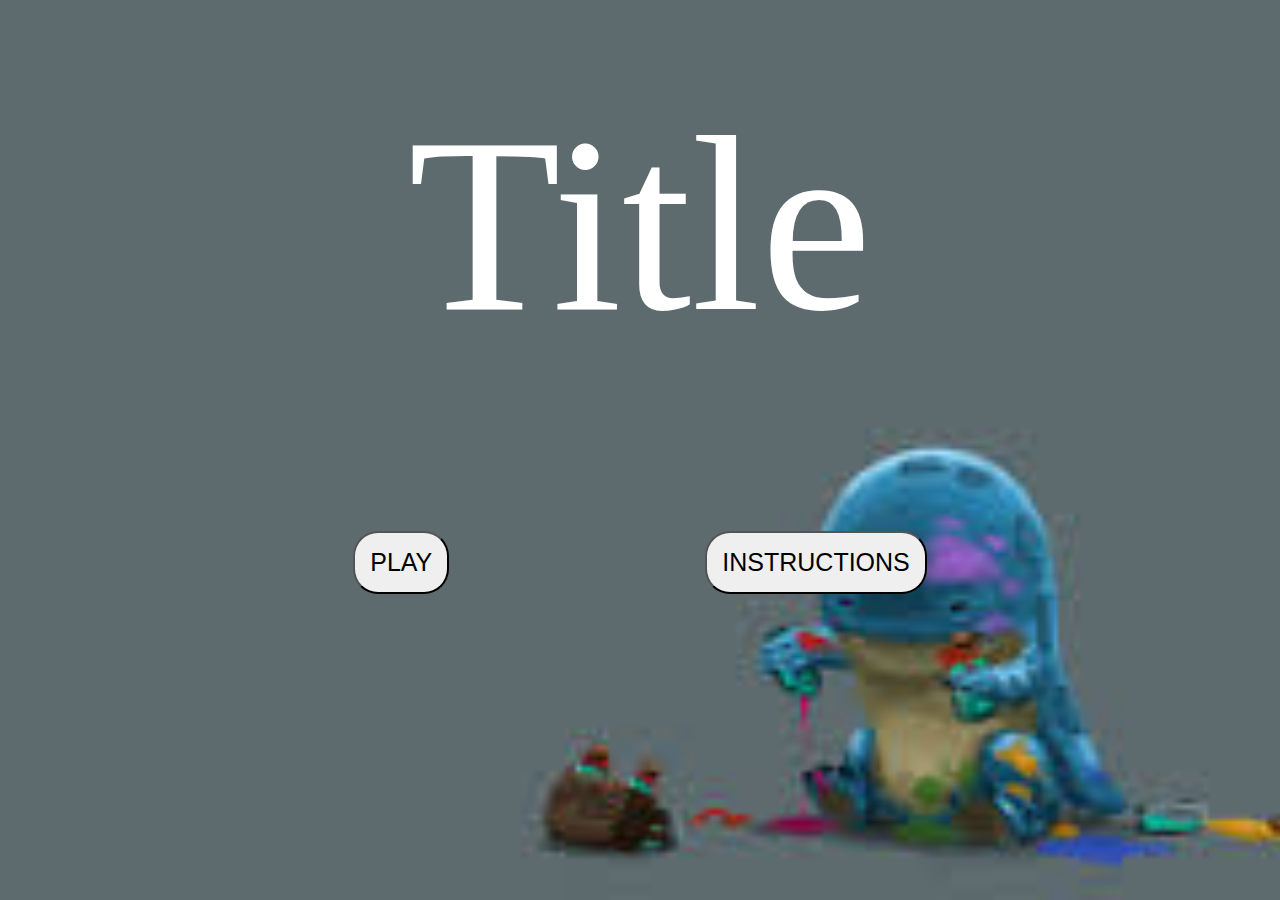
<file: index.html>
<!DOCTYPE html>
<html lang="en">
<head>
    <title>Game</title>
    <link rel="stylesheet" href="style.css">
</head>
<body>
    <div id="playScreen">
        <div class="title">
            <p>Title</p>
        </div>
        <div class="buttons">
            <button id="play">PLAY</button>
            <button id="instructions">INSTRUCTIONS</button>
        </div>
        
        
        <div id="myModal">
            <div id="modal-content">
                <span class="close">&times;</span>
                <p class="in">This project is a work in progress...</p> <br> <p class="in">The character generator overlaps in images. Doesn't set down in a certain order. Also can't save the character...</p> <br> <p class="in">Can save the name and time, but have only been able to get it to save in one of the slots.</p>
            </div>
        </div>

        <div id="gameSlots">
            <div id="slot-content">
                <span class="back">&times;</span>
                <div class="slot-parent">
                    <button class="slot" id="s1">
                        <div class="grid">
                            <div class="item" id="header">name</div>
                            <div class="img" id="left-side"></div>
                            <div class="item" id="article">room</div>
                            <div class="item2" id="right-side">date</div>
                            <div class="item2" id="footer">time</div>
                        </div>
                    </button>
                    <button class="slot" id="s2">
                        <div class="grid">
                            <div class="item" id="header">name</div>
                            <div class="img" id="left-side"></div>
                            <div class="item" id="article">room</div>
                            <div class="item2" id="right-side">date</div>
                            <div class="item2" id="footer">time</div>
                        </div>
                    </button>
                    <button class="slot" id="s3">
                        <div class="grid">
                            <div class="item" id="header">name</div>
                            <div class="img" id="left-side"></div>
                            <div class="item" id="article">room</div>
                            <div class="item2" id="right-side">date</div>
                            <div class="item2" id="footer">time</div>
                        </div>
                    </button>
                </div>
            </div>
        </div>

    </div>

    <div id="main" align="center">
        <div id="char">
            <span class="close2">&times;</span>
            <input type="text" id="name" placeholder="NAME"> 
            <button id="savebtn">Save</button>
            <button id="clearbtn">Clear</button>
            <canvas id="canvas"></canvas>
        </div>
        <div id="sele">
            
            <button id="head">Head</button>
            <button id="body">Body</button>
            <button id="legs">Legs</button>

            <table id="headOptions">
                <tr>
                    <td>Gender</td>
                </tr>
                <tr>
                    <td><button id="genFem"><img src="Body-Female.png" alt="" ></button></td>
                    <td><button id="genMal"><img src="Body-Male.png" alt="" ></button></td>
                </tr>
                <tr>
                    <td id="femSkinColor">
                        <button id="skinfem1"><img src="Body-Female-2.png" alt="" ></button>
                        <button id="skinfem2"><img src="Body-Female-3.png" alt="" ></button>
                        <button id="skinfem3"><img src="Body-Female-4.png" alt="" ></button>
                        <button id="skinfem4"><img src="Body-Female-5.png" alt="" ></button>
                        <button id="skinfem5"><img src="Body-Female-6.png" alt="" ></button>
                    </td>
                    <td id="malSkinColor">
                        <button id="skinmal1"><img src="Body-Male-2.png" alt="" ></button>
                        <button id="skinmal2"><img src="Body-Male-3.png" alt="" ></button>
                        <button id="skinmal3"><img src="Body-Male-4.png" alt="" ></button>
                        <button id="skinmal4"><img src="Body-Male-5.png" alt="" ></button>
                        <button id="skinmal5"><img src="Body-Male-6.png" alt="" ></button>
                    </td>
                </tr>
                <tr>
                    <td>Eyebrows</td>
                </tr>
                <tr id="fem1">
                    <td><button id="eyebrow1"><img src="Eyebrows-Blonde.png" alt="" ></button></td>
                    <td><button id="eyebrow2"><img src="Eyebrows-Blonde-2.png" alt="" ></button></td>
                    <td><button id="eyebrow3"><img src="Eyebrows-Blonde-3.png" alt="" ></button></td>
                </tr>
                <tr id="mal1">
                    <td><button id="eyebrow4"><img src="Eyebrows-Blonde-4.png" alt="" ></button></td>
                    <td><button id="eyebrow5"><img src="Eyebrows-Blonde-5.png" alt="" ></button></td>
                    <td><button id="eyebrow6"><img src="Eyebrows-Blonde-6.png" alt="" ></button></td>
                </tr>
                <tr id="ebc">
                    <td id="eyebrowcolor">
                        <button id="eyebrowBlon1"><img src="Eyebrows-Blonde.png" alt="" ></button>
                        <button id="eyebrowBrow1"><img src="Eyebrows-Brown.png" alt="" ></button>
                        <button id="eyebrowRed1"><img src="Eyebrows-Red.png" alt="" ></button>
                    </td>
                    <td id="eyebrowcolor2">
                        <button id="eyebrowBlon2"><img src="Eyebrows-Blonde-2.png" alt="" ></button>
                        <button id="eyebrowBrow2"><img src="Eyebrows-Brown-2.png" alt="" ></button>
                        <button id="eyebrowRed2"><img src="Eyebrows-Red-2.png" alt="" ></button>
                    </td>
                    <td id="eyebrowcolor3">
                        <button id="eyebrowBlon3"><img src="Eyebrows-Blonde-3.png" alt="" ></button>
                        <button id="eyebrowBrow3"><img src="Eyebrows-Brown-3.png" alt="" ></button>
                        <button id="eyebrowRed3"><img src="Eyebrows-Red-3.png" alt="" ></button>
                    </td>
                    <td id="eyebrowcolor4">
                        <button id="eyebrowBlon4"><img src="Eyebrows-Blonde-4.png" alt="" ></button>
                        <button id="eyebrowBrow4"><img src="Eyebrows-Brown-4.png" alt="" ></button>
                        <button id="eyebrowRed4"><img src="Eyebrows-Red-4.png" alt="" ></button>
                    </td>
                    <td id="eyebrowcolor5">
                        <button id="eyebrowBlon5"><img src="Eyebrows-Blonde-5.png" alt="" ></button>
                        <button id="eyebrowBrow5"><img src="Eyebrows-Brown-5.png" alt="" ></button>
                        <button id="eyebrowRed5"><img src="Eyebrows-Red-5.png" alt="" ></button>
                    </td>
                    <td id="eyebrowcolor6">
                        <button id="eyebrowBlon6"><img src="Eyebrows-Blonde-6.png" alt="" ></button>
                        <button id="eyebrowBrow6"><img src="Eyebrows-Brown-6.png" alt="" ></button>
                        <button id="eyebrowRed6"><img src="Eyebrows-Red-6.png" alt="" ></button>
                    </td>
                </tr>
                <tr>
                    <td>Eyes</td>
                </tr>
                <tr id="fem2">
                    <td><button id="eyeFem1"><img src="Eyes-Female-Blue.png" alt="" ></button></td>
                    <td><button id="eyeFem2"><img src="Eyes-Female-Blue-2.png" alt="" ></button></td>
                    <td><button id="eyeFem3"><img src="Eyes-Female-Blue-3.png" alt="" ></button></td>
                </tr>
                <tr id="mal2">
                    <td><button id="eyeMal1"><img src="Eyes-Male-Blue.png" alt="" ></button></td>
                    <td><button id="eyeMal2"><img src="Eyes-Male-Blue-2.png" alt="" ></button></td>
                    <td><button id="eyeMal3"><img src="Eyes-Male-Blue-3.png" alt="" ></button></td>
                </tr>
                <tr id="efc">
                    <td id="eyef1">
                        <button id="eyeFemBlue1"><img src="Eyes-Female-Blue.png" alt="" ></button>
                        <button id="eyeFemBrown1"><img src="Eyes-Female-Brown.png" alt="" ></button>
                        <button id="eyeFemGreen1"><img src="Eyes-Female-Green.png" alt="" ></button>
                    </td>
                    <td id="eyef2">
                        <button id="eyeFemBlue2"><img src="Eyes-Female-Blue-2.png" alt="" ></button>
                        <button id="eyeFemBrown2"><img src="Eyes-Female-Brown-2.png" alt="" ></button>
                        <button id="eyeFemGreen2"><img src="Eyes-Female-Green-2.png" alt="" ></button>
                    </td>
                    <td id="eyef3">
                        <button id="eyeFemBlue3"><img src="Eyes-Female-Blue-3.png" alt="" ></button>
                        <button id="eyeFemBrown3"><img src="Eyes-Female-Brown-3.png" alt="" ></button>
                        <button id="eyeFemGreen3"><img src="Eyes-Female-Green-3.png" alt="" ></button>
                    </td>
                    <td id="eyem1">
                        <button id="eyeMalBlue1"><img src="Eyes-Male-Blue.png" alt="" ></button>
                        <button id="eyeMalBrown1"><img src="Eyes-Male-Brown.png" alt="" ></button>
                        <button id="eyeMalGreen1"><img src="Eyes-Male-Green.png" alt="" ></button>
                    </td>
                    <td id="eyem2">
                        <button id="eyeMalBlue2"><img src="Eyes-Male-Blue-2.png" alt="" ></button>
                        <button id="eyeMalBrown2"><img src="Eyes-Male-Brown-2.png" alt="" ></button>
                        <button id="eyeMalGreen2"><img src="Eyes-Male-Green-2.png" alt="" ></button>
                    </td>
                    <td id="eyem3">
                        <button id="eyeMalBlue3"><img src="Eyes-Male-Blue-3.png" alt="" ></button>
                        <button id="eyeMalBrown3"><img src="Eyes-Male-Brown-3.png" alt="" ></button>
                        <button id="eyeMalGreen3"><img src="Eyes-Male-Green-3.png" alt="" ></button>
                    </td>
                </tr>
                <tr>
                    <td>Mouth</td>
                </tr>
                <tr id="fem3">
                    <td><button id="mouthFem1"><img src="Mouth-Female.png" alt="" ></button></td>
                    <td><button id="mouthFem2"><img src="Mouth-Female-2.png" alt="" ></button></td>
                    <td><button id="mouthFem3"><img src="Mouth-Female-3.png" alt="" ></button></td>
                </tr>
                <tr id="mal3">
                    <td><button id="mouthMal1"><img src="Mouth-Male.png" alt="" ></button></td>
                    <td><button id="mouthMal2"><img src="Mouth-Male-2.png" alt="" ></button></td>
                    <td><button id="mouthMal3"><img src="Mouth-Male-3.png" alt="" ></button></td>
                </tr>
                <tr>
                    <td>Hair</td>
                </tr>
                <tr id="fem4">
                    <td><button id="hairFem1"><img src="Hair-Female-Blonde.png" alt="" ></button></td>
                    <td><button id="hairFem2"><img src="Hair-Female-Blonde-2.png" alt="" ></button></td>
                    <td><button id="hairFem3"><img src="Hair-Female-Blonde-3.png" alt="" ></button></td>
                </tr>
                <tr id="mal4">
                    <td><button id="hairMal1"><img src="Hair-Male-Blonde.png" alt="" ></button></td>
                    <td><button id="hairMal2"><img src="Hair-Male-Blonde-2.png" alt="" ></button></td>
                    <td><button id="hairMal3"><img src="Hair-Male-Blonde-3.png" alt="" ></button></td>
                </tr>
                <tr id="hfc">
                    <td id="hairf1">
                        <button id="hairFemBlon1"><img src="Hair-Female-Blonde.png" alt="" ></button>
                        <button id="hairFemBrown1"><img src="Hair-Female-Brown.png" alt="" ></button>
                        <button id="hairFemRed1"><img src="Hair-Female-Red.png" alt="" ></button>
                    </td>
                    <td id="hairf2">
                        <button id="hairFemBlon2"><img src="Hair-Female-Blonde-2.png" alt="" ></button>
                        <button id="hairFemBrown2"><img src="Hair-Female-Brown-2.png" alt="" ></button>
                        <button id="hairFemRed2"><img src="Hair-Female-Red-2.png" alt="" ></button>
                    </td>
                    <td id="hairf3">
                        <button id="hairFemBlon3"><img src="Hair-Female-Blonde-3.png" alt="" ></button>
                        <button id="hairFemBrown3"><img src="Hair-Female-Brown-3.png" alt="" ></button>
                        <button id="hairFemRed3"><img src="Hair-Female-Red-3.png" alt="" ></button>
                    </td>
                    <td id="hairm1">
                        <button id="hairMalBlon1"><img src="Hair-Male-Blonde.png" alt="" ></button>
                        <button id="hairMalBrown1"><img src="Hair-Male-Brown.png" alt="" ></button>
                        <button id="hairMalRed1"><img src="Hair-Male-Red.png" alt="" ></button>
                    </td>
                    <td id="hairm2">
                        <button id="hairMalBlon2"><img src="Hair-Male-Blonde-2.png" alt="" ></button>
                        <button id="hairMalBrown2"><img src="Hair-Male-Brown-2.png" alt="" ></button>
                        <button id="hairMalRed2"><img src="Hair-Male-Red-2.png" alt="" ></button>
                    </td>
                    <td id="hairm3">
                        <button id="hairMalBlon3"><img src="Hair-Male-Blonde-3.png" alt="" ></button>
                        <button id="hairMalBrown3"><img src="Hair-Male-Brown-3.png" alt="" ></button>
                        <button id="hairMalRed3"><img src="Hair-Male-Red-3.png" alt="" ></button>
                    </td>
                </tr>
                <tr>
                    <td>Nose</td>
                </tr>
                <tr id="fem5">
                    <td><button id="nose1"><img src="Nose.png" alt="" ></button></td>
                    <td><button id="nose2"><img src="Nose-2.png" alt="" ></button></td>
                </tr>
                <tr id="mal5">
                    <td><button id="nose3"><img src="Nose-3.png" alt="" ></button></td>
                    <td><button id="nose4"><img src="Nose-4.png" alt="" ></button></td>
                </tr>
            </table>

            <table id="bodyOptions">
                <tr>
                    <td>Shirts</td>
                </tr>
                <tr id="fem6">
                    <td><button id="clothFemShirt"><img src="Clothes-Female-Shirt.png" alt="" ></button></td>
                    <td><button id="clothFemShirt2"><img src="Clothes-Female-Shirt-2.png" alt="" ></button></td>
                </tr>
                <tr id="mal6">
                    <td><button id="clothMalShirt"><img src="Clothes-Male-Shirt.png" alt="" ></button></td>
                    <td><button id="clothMalShirt2"><img src="Clothes-Male-Shirt-2.png" alt="" ></button></td>
                </tr>
                <tr>
                    <td>Jackets</td>
                </tr>
                <tr id="fem7">
                    <td><button id="clothFemJacket"><img src="Clothes-Female-Shirt-4.png" alt="" ></button></td>
                </tr>
                <tr id="mal7">
                    <td><button id="clothMalJacket"><img src="Clothes-Male-Jacket.png" alt="" ></button></td>
                </tr>
                <tr>
                    <td>Other</td>
                </tr>
                <tr id="fem8">
                    <td><button id="clothFemOther"><img src="Clothes-Female-Shirt-3.png" alt="" ></button></td>
                </tr>
                <tr id="mal8">
                    <td><button id="clothMalOther"><img src="Clothes-Male-Sweater.png" alt="" ></button></td>
                </tr>
            </table>

            <table id="legsOptions">
                <tr>
                    <td>Pants</td>
                </tr>
                <tr id="fem9">
                    <td><button id="clothFemPant1"><img src="Clothes-Female-Pants.png" alt="" ></button></td>
                    <td><button id="clothFemPant2"><img src="Clothes-Female-Pants-2.png" alt="" ></button></td>
                </tr>
                <tr id="mal9">
                    <td><button id="clothMalPant1"><img src="Clothes-Male-Pants.png" alt="" ></button></td>
                    <td><button id="clothMalPant2"><img src="Clothes-Male-Pants-2.png" alt="" ></button></td>
                </tr>
                <tr>
                    <td>Shorts</td>
                </tr>
                <tr id="fem10">
                    <td><button id="clothFemShort"><img src="Clothes-Female-Shorts.png" alt="" ></button></td>
                </tr>
                <tr id="mal10">
                    <td><button id="clothMalShort"><img src="Clothes-Male-Shorts.png" alt="" ></button></td>
                </tr>
                <tr>
                    <td>Shoes</td>
                </tr>
                <tr id="fem11">
                    <td><button id="clothFemShoe"><img src="Clothes-Female-Shoes.png" alt="" ></button></td>
                </tr>
                <tr id="mal11">
                    <td><button id="clothMalShoe"><img src="Clothes-Male-Shoes.png" alt="" ></button></td>
                </tr>
                <tr>
                    <td>Other</td>
                </tr>
                <tr id="fem12">
                    <td><button id="clothFemOther2"><img src="Clothes-Female-Skirts.png" alt="" ></button></td>
                </tr>
                <tr id="mal12">
                    <td><button id="clothMalOther2"><img src="Clothes-Male-Sweats.png" alt="" ></button></td>
                </tr>
            </table>
        </div>
    </div>

    <canvas id="board">
            
    </canvas>

    <script src="playScreen.js"></script>
</body>
</html>
</file>
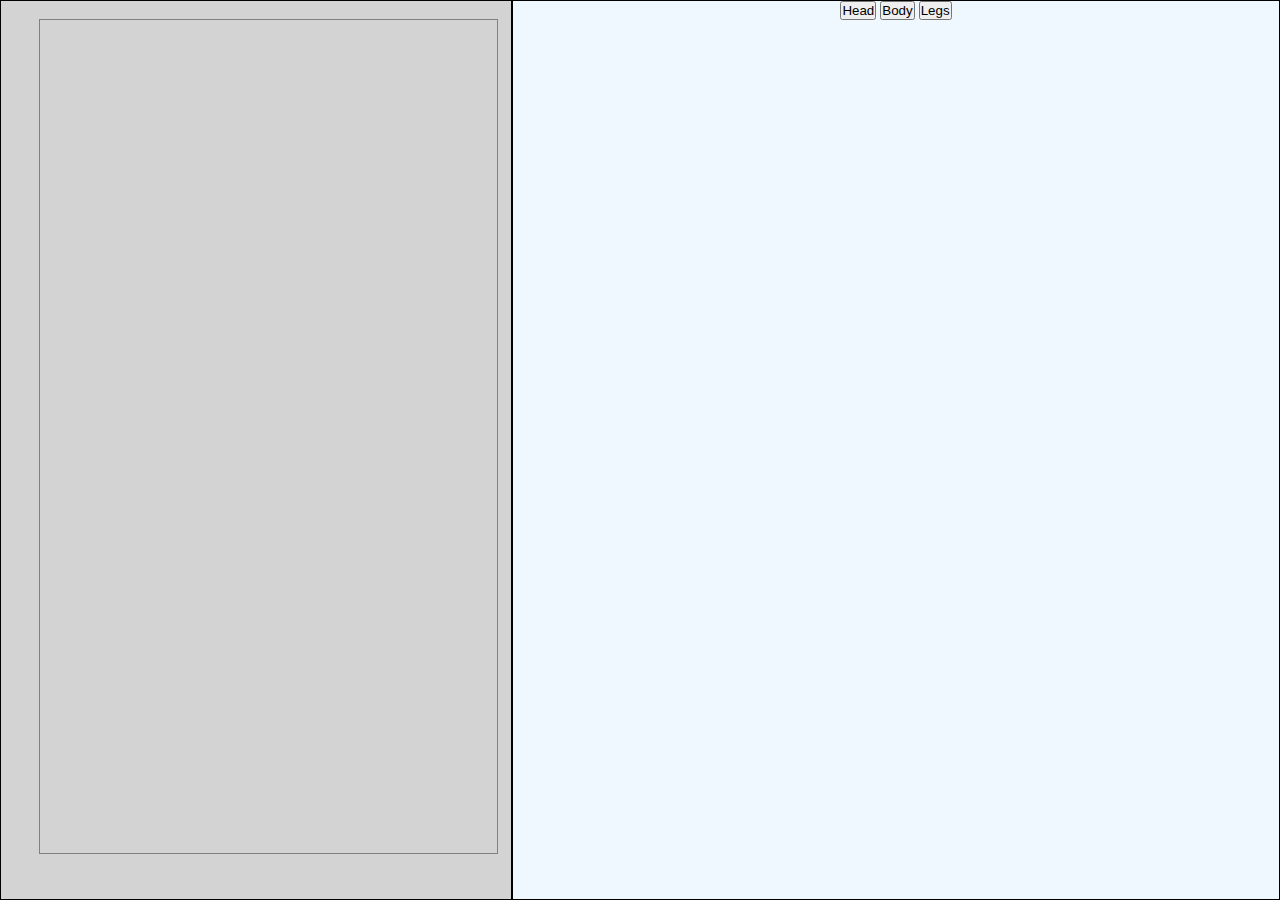
<file: 1Code.html>
<html>
    <head>
        <title>CharacterGenerator</title>
        <link rel="stylesheet" href="3Code.css">
    </head>
    <body>
        <!-- <div align="center">
            <canvas id="canvas" style="border:5px solid black;"></canvas>
        </div> -->
        <div id="main" align="center">
            <div id="char">
                <canvas id="canvas"></canvas>
            </div>
            <div id="sele">
                
                <button id="head">Head</button>
                <button id="body">Body</button>
                <button id="legs">Legs</button>

                <table id="headOptions">
                    <tr>
                        <td>Gender</td>
                    </tr>
                    <tr>
                        <td><button id="genFem"><img src="Body-Female.png" alt="" ></button></td>
                        <td><button id="genMal"><img src="Body-Male.png" alt="" ></button></td>
                    </tr>
                    <tr>
                        <td id="femSkinColor">
                            <button id="skinfem1"><img src="Body-Female-2.png" alt="" ></button>
                            <button id="skinfem2"><img src="Body-Female-3.png" alt="" ></button>
                            <button id="skinfem3"><img src="Body-Female-4.png" alt="" ></button>
                            <button id="skinfem4"><img src="Body-Female-5.png" alt="" ></button>
                            <button id="skinfem5"><img src="Body-Female-6.png" alt="" ></button>
                        </td>
                        <td id="malSkinColor">
                            <button id="skinmal1"><img src="Body-Male-2.png" alt="" ></button>
                            <button id="skinmal2"><img src="Body-Male-3.png" alt="" ></button>
                            <button id="skinmal3"><img src="Body-Male-4.png" alt="" ></button>
                            <button id="skinmal4"><img src="Body-Male-5.png" alt="" ></button>
                            <button id="skinmal5"><img src="Body-Male-6.png" alt="" ></button>
                        </td>
                    </tr>
                    <tr>
                        <td>Eyebrows</td>
                    </tr>
                    <tr>
                        <td><button id="eyebrow1"><img src="Eyebrows-Blonde.png" alt="" ></button></td>
                        <td><button id="eyebrow2"><img src="Eyebrows-Blonde-2.png" alt="" ></button></td>
                        <td><button id="eyebrow3"><img src="Eyebrows-Blonde-3.png" alt="" ></button></td>
                        <td><button id="eyebrow4"><img src="Eyebrows-Blonde-4.png" alt="" ></button></td>
                        <td><button id="eyebrow5"><img src="Eyebrows-Blonde-5.png" alt="" ></button></td>
                        <td><button id="eyebrow6"><img src="Eyebrows-Blonde-6.png" alt="" ></button></td>
                    </tr>
                    <tr id="ebc">
                        <td id="eyebrowcolor">
                            <button id="eyebrowBlon1"><img src="Eyebrows-Blonde.png" alt="" ></button>
                            <button id="eyebrowBrow1"><img src="Eyebrows-Brown.png" alt="" ></button>
                            <button id="eyebrowRed1"><img src="Eyebrows-Red.png" alt="" ></button>
                        </td>
                        <td id="eyebrowcolor2">
                            <button id="eyebrowBlon2"><img src="Eyebrows-Blonde-2.png" alt="" ></button>
                            <button id="eyebrowBrow2"><img src="Eyebrows-Brown-2.png" alt="" ></button>
                            <button id="eyebrowRed2"><img src="Eyebrows-Red-2.png" alt="" ></button>
                        </td>
                        <td id="eyebrowcolor3">
                            <button id="eyebrowBlon3"><img src="Eyebrows-Blonde-3.png" alt="" ></button>
                            <button id="eyebrowBrow3"><img src="Eyebrows-Brown-3.png" alt="" ></button>
                            <button id="eyebrowRed3"><img src="Eyebrows-Red-3.png" alt="" ></button>
                        </td>
                        <td id="eyebrowcolor4">
                            <button id="eyebrowBlon4"><img src="Eyebrows-Blonde-4.png" alt="" ></button>
                            <button id="eyebrowBrow4"><img src="Eyebrows-Brown-4.png" alt="" ></button>
                            <button id="eyebrowRed4"><img src="Eyebrows-Red-4.png" alt="" ></button>
                        </td>
                        <td id="eyebrowcolor5">
                            <button id="eyebrowBlon5"><img src="Eyebrows-Blonde-5.png" alt="" ></button>
                            <button id="eyebrowBrow5"><img src="Eyebrows-Brown-5.png" alt="" ></button>
                            <button id="eyebrowRed5"><img src="Eyebrows-Red-5.png" alt="" ></button>
                        </td>
                        <td id="eyebrowcolor6">
                            <button id="eyebrowBlon6"><img src="Eyebrows-Blonde-6.png" alt="" ></button>
                            <button id="eyebrowBrow6"><img src="Eyebrows-Brown-6.png" alt="" ></button>
                            <button id="eyebrowRed6"><img src="Eyebrows-Red-6.png" alt="" ></button>
                        </td>
                    </tr>
                    <tr>
                        <td>Eyes</td>
                    </tr>
                    <tr id="fem">
                        <td><button id="eyeFem1"><img src="Eyes-Female-Blue.png" alt="" ></button></td>
                        <td><button id="eyeFem2"><img src="Eyes-Female-Blue-2.png" alt="" ></button></td>
                        <td><button id="eyeFem3"><img src="Eyes-Female-Blue-3.png" alt="" ></button></td>
                        <td><button id="eyeMal1"><img src="Eyes-Male-Blue.png" alt="" ></button></td>
                        <td><button id="eyeMal2"><img src="Eyes-Male-Blue-2.png" alt="" ></button></td>
                        <td><button id="eyeMal3"><img src="Eyes-Male-Blue-3.png" alt="" ></button></td>
                    </tr>
                    <tr id="efc">
                        <td id="eyef1">
                            <button id="eyeFemBlue1"><img src="Eyes-Female-Blue.png" alt="" ></button>
                            <button id="eyeFemBrown1"><img src="Eyes-Female-Brown.png" alt="" ></button>
                            <button id="eyeFemGreen1"><img src="Eyes-Female-Green.png" alt="" ></button>
                        </td>
                        <td id="eyef2">
                            <button id="eyeFemBlue2"><img src="Eyes-Female-Blue-2.png" alt="" ></button>
                            <button id="eyeFemBrown2"><img src="Eyes-Female-Brown-2.png" alt="" ></button>
                            <button id="eyeFemGreen2"><img src="Eyes-Female-Green-2.png" alt="" ></button>
                        </td>
                        <td id="eyef3">
                            <button id="eyeFemBlue3"><img src="Eyes-Female-Blue-3.png" alt="" ></button>
                            <button id="eyeFemBrown3"><img src="Eyes-Female-Brown-3.png" alt="" ></button>
                            <button id="eyeFemGreen3"><img src="Eyes-Female-Green-3.png" alt="" ></button>
                        </td>
                        <td id="eyem1">
                            <button id="eyeMalBlue1"><img src="Eyes-Male-Blue.png" alt="" ></button>
                            <button id="eyeMalBrown1"><img src="Eyes-Male-Brown.png" alt="" ></button>
                            <button id="eyeMalGreen1"><img src="Eyes-Male-Green.png" alt="" ></button>
                        </td>
                        <td id="eyem2">
                            <button id="eyeMalBlue2"><img src="Eyes-Male-Blue-2.png" alt="" ></button>
                            <button id="eyeMalBrown2"><img src="Eyes-Male-Brown-2.png" alt="" ></button>
                            <button id="eyeMalGreen2"><img src="Eyes-Male-Green-2.png" alt="" ></button>
                        </td>
                        <td id="eyem3">
                            <button id="eyeMalBlue3"><img src="Eyes-Male-Blue-3.png" alt="" ></button>
                            <button id="eyeMalBrown3"><img src="Eyes-Male-Brown-3.png" alt="" ></button>
                            <button id="eyeMalGreen3"><img src="Eyes-Male-Green-3.png" alt="" ></button>
                        </td>
                    </tr>
                    <!-- <tr id="mal">
                        <td><button id="eyeMal1"><img src="Eyes-Male-Blue.png" alt="" ></button></td>
                        <td><button id="eyeMal2"><img src="Eyes-Male-Blue-2.png" alt="" ></button></td>
                        <td><button id="eyeMal3"><img src="Eyes-Male-Blue-3.png" alt="" ></button></td>
                    </tr> -->
                    <!-- <tr id="emc">
                        <td id="eyem1">
                            <button id="eyeMalBlue1"><img src="Eyes-Male-Blue.png" alt="" ></button>
                            <button id="eyeMalBrown1"><img src="Eyes-Male-Brown.png" alt="" ></button>
                            <button id="eyeMalGreen1"><img src="Eyes-Male-Green.png" alt="" ></button>
                        </td>
                        <td id="eyem2">
                            <button id="eyeMalBlue1"><img src="Eyes-Male-Blue-2.png" alt="" ></button>
                            <button id="eyeMalBrown1"><img src="Eyes-Male-Brown-2.png" alt="" ></button>
                            <button id="eyeMalGreen1"><img src="Eyes-Male-Green-2.png" alt="" ></button>
                        </td>
                        <td id="eyem3">
                            <button id="eyeMalBlue1"><img src="Eyes-Male-Blue-3.png" alt="" ></button>
                            <button id="eyeMalBrown1"><img src="Eyes-Male-Brown-3.png" alt="" ></button>
                            <button id="eyeMalGreen1"><img src="Eyes-Male-Green-3.png" alt="" ></button>
                        </td>
                    </tr> -->
                    <tr>
                        <td>Mouth</td>
                    </tr>
                    <tr id="fem">
                        <td><button id="mouthFem1"><img src="Mouth-Female.png" alt="" ></button></td>
                        <td><button id="mouthFem2"><img src="Mouth-Female-2.png" alt="" ></button></td>
                        <td><button id="mouthFem3"><img src="Mouth-Female-3.png" alt="" ></button></td>
                        <td><button id="mouthMal1"><img src="Mouth-Male.png" alt="" ></button></td>
                        <td><button id="mouthMal2"><img src="Mouth-Male-2.png" alt="" ></button></td>
                        <td><button id="mouthMal3"><img src="Mouth-Male-3.png" alt="" ></button></td>
                    </tr>
                    <tr>
                        <td>Hair</td>
                    </tr>
                    <tr id="fem">
                        <td><button id="hairFem1"><img src="Hair-Female-Blonde.png" alt="" ></button></td>
                        <td><button id="hairFem2"><img src="Hair-Female-Blonde-2.png" alt="" ></button></td>
                        <td><button id="hairFem3"><img src="Hair-Female-Blonde-3.png" alt="" ></button></td>
                        <td><button id="hairMal1"><img src="Hair-Male-Blonde.png" alt="" ></button></td>
                        <td><button id="hairMal2"><img src="Hair-Male-Blonde-2.png" alt="" ></button></td>
                        <td><button id="hairMal3"><img src="Hair-Male-Blonde-3.png" alt="" ></button></td>
                    </tr>
                    <tr id="hfc">
                        <td id="hairf1">
                            <button id="hairFemBlon1"><img src="Hair-Female-Blonde.png" alt="" ></button>
                            <button id="hairFemBrown1"><img src="Hair-Female-Brown.png" alt="" ></button>
                            <button id="hairFemRed1"><img src="Hair-Female-Red.png" alt="" ></button>
                        </td>
                        <td id="hairf2">
                            <button id="hairFemBlon2"><img src="Hair-Female-Blonde-2.png" alt="" ></button>
                            <button id="hairFemBrown2"><img src="Hair-Female-Brown-2.png" alt="" ></button>
                            <button id="hairFemRed2"><img src="Hair-Female-Red-2.png" alt="" ></button>
                        </td>
                        <td id="hairf3">
                            <button id="hairFemBlon3"><img src="Hair-Female-Blonde-3.png" alt="" ></button>
                            <button id="hairFemBrown3"><img src="Hair-Female-Brown-3.png" alt="" ></button>
                            <button id="hairFemRed3"><img src="Hair-Female-Red-3.png" alt="" ></button>
                        </td>
                        <td id="hairm1">
                            <button id="hairMalBlon1"><img src="Hair-Male-Blonde.png" alt="" ></button>
                            <button id="hairMalBrown1"><img src="Hair-Male-Brown.png" alt="" ></button>
                            <button id="hairMalRed1"><img src="Hair-Male-Red.png" alt="" ></button>
                        </td>
                        <td id="hairm2">
                            <button id="hairMalBlon2"><img src="Hair-Male-Blonde-2.png" alt="" ></button>
                            <button id="hairMalBrown2"><img src="Hair-Male-Brown-2.png" alt="" ></button>
                            <button id="hairMalRed2"><img src="Hair-Male-Red-2.png" alt="" ></button>
                        </td>
                        <td id="hairm3">
                            <button id="hairMalBlon3"><img src="Hair-Male-Blonde-3.png" alt="" ></button>
                            <button id="hairMalBrown3"><img src="Hair-Male-Brown-3.png" alt="" ></button>
                            <button id="hairMalRed3"><img src="Hair-Male-Red-3.png" alt="" ></button>
                        </td>
                    </tr>
                    <tr>
                        <td>Nose</td>
                    </tr>
                    <tr>
                        <td><button id="nose1"><img src="Nose.png" alt="" ></button></td>
                        <td><button id="nose2"><img src="Nose-2.png" alt="" ></button></td>
                        <td><button id="nose3"><img src="Nose-3.png" alt="" ></button></td>
                        <td><button id="nose4"><img src="Nose-4.png" alt="" ></button></td>
                    </tr>
                </table>

                <table id="bodyOptions">
                    <tr>
                        <td>Shirts</td>
                    </tr>
                    <tr>
                        <td><button id="clothFemShirt"><img src="Clothes-Female-Shirt.png" alt="" ></button></td>
                        <td><button id="clothFemShirt2"><img src="Clothes-Female-Shirt-2.png" alt="" ></button></td>
                        <td><button id="clothMalShirt"><img src="Clothes-Male-Shirt.png" alt="" ></button></td>
                        <td><button id="clothMalShirt2"><img src="Clothes-Male-Shirt-2.png" alt="" ></button></td>
                    </tr>
                    <tr>
                        <td>Jackets</td>
                    </tr>
                    <tr>
                        <td><button id="clothFemJacket"><img src="Clothes-Female-Shirt-4.png" alt="" ></button></td>
                        <td><button id="clothMalJacket"><img src="Clothes-Male-Jacket.png" alt="" ></button></td>
                    </tr>
                    <tr id="fem">
                        <td>Other</td>
                    </tr>
                    <tr>
                        <td><button id="clothFemOther"><img src="Clothes-Female-Shirt-3.png" alt="" ></button></td>
                        <td><button id="clothMalOther"><img src="Clothes-Male-Sweater.png" alt="" ></button></td>
                    </tr>
                </table>

                <table id="legsOptions">
                    <tr>
                        <td>Pants</td>
                    </tr>
                    <tr>
                        <td><button id="clothFemPant1"><img src="Clothes-Female-Pants.png" alt="" ></button></td>
                        <td><button id="clothFemPant2"><img src="Clothes-Female-Pants-2.png" alt="" ></button></td>
                        <td><button id="clothMalPant1"><img src="Clothes-Male-Pants.png" alt="" ></button></td>
                        <td><button id="clothMalPant2"><img src="Clothes-Male-Pants-2.png" alt="" ></button></td>
                    </tr>
                    <tr>
                        <td>Shorts</td>
                    </tr>
                    <tr>
                        <td><button id="clothFemShort"><img src="Clothes-Female-Shorts.png" alt="" ></button></td>
                        <td><button id="clothMalShort"><img src="Clothes-Male-Shorts.png" alt="" ></button></td>
                    </tr>
                    <tr>
                        <td>Shoes</td>
                    </tr>
                    <tr>
                        <td><button id="clothFemShoe"><img src="Clothes-Female-Shoes.png" alt="" ></button></td>
                        <td><button id="clothMalShoe"><img src="Clothes-Male-Shoes.png" alt="" ></button></td>
                    </tr>
                    <tr id="fem">
                        <td>Other</td>
                    </tr>
                    <tr>
                        <td><button id="clothFemOther2"><img src="Clothes-Female-Skirts.png" alt="" ></button></td>
                        <td><button id="clothMalOther2"><img src="Clothes-Male-Sweats.png" alt="" ></button></td>
                    </tr>
                </table>
            </div>
        </div>

        <script src="2Code.js"></script>
    </body>
</html>
</file>
<file: style.css>
body, html {
    height: 100%;
    margin: 0;
    background-color: #888;
}
  
#playScreen{
    background: url(/PlayScreen/Practice.Start.Page.jpg); 
    height: 100%;
    background-position: center;
    background-repeat: no-repeat;
    background-size: cover;
    text-align: center;
}

.title{
    width: 100%;
    height: 50%;
    display: flex;
    justify-content: center;
    align-items: center;
    font-size: 250px;
    color: white;
}

.buttons{
    width: 100%;
    height: 25%;
    display: flex;
    justify-content: center;
    align-items: center;
}

#play{
    font-size: 25px;
    padding: 15px;
    margin: 10%;
    border-radius: 25px;
}

/* INSTRUCTIONS */
#instructions{
    font-size: 25px;
    padding: 15px;
    margin: 10%;
    border-radius: 25px;
}

.in {
    line-height: 1.5;
    color: white;
    font-size: 20px;
}
#myModal {
    display: none;
    position: fixed;
    z-index: 1;
    padding-top: 100px;
    left: 0;
    top: 0;
    width: 100%;
    height: 100%;
    overflow: auto;
    background-color: white;
    background-color: rgba(0, 0, 0, 0.4);
}
#modal-content{
    background-color: black;
    margin: auto;
    padding: 20px;
    border: 1px solid #888;
    width: 80%;
}

.close{
    color: #aaaaaa;
    float: right;
    font-size: 28px;
    font-weight: bold;
}
  
.close:hover,
.close:focus{
    color: #000;
    text-decoration: none;
    cursor: pointer;
}

/* GAME SLOTS */

#gameSlots {
    height: 100%;
    width: 100%;
    display: none;
    position: fixed;
    z-index: 1;
    top: 0;
    left: 0;
    background-color: rgb(0,0,0);
  }
  
#slot-content {
    position: relative;
    width: 100%;
    text-align: center;
    margin-top: 10px;
}

.back{
    color: #aaaaaa;
    margin: 10%;
    float: right;
    font-size: 50px;
    text-align: center;
    font-weight: bold;
}

.slot-parent{
    display: grid;
    grid-template-rows: auto, auto, auto;
    background-color: gray;
    position: fixed;
    width: 75%;
    height: 75%;
    margin: 10%;
    align-items: center;
}

.slot{
    border: 1px solid black;
    height: 75%;
    margin: 1.5%;
    background-color: #aaaaaa;
}

.grid{
    height: auto;
    width: auto;
    display: grid;
    grid-template-areas:
            'left-side header header right-side'
            'left-side article article footer';
}

.item{
    background-color: lightgray;
    text-align: center;
    padding: 25px;
    font-size: 30px;
}

.item2{
    background-color: lightgray;
    text-align: center;
    padding: 25px;
    font-size: 20px;
}

#header{
    grid-area: header;
}
#left-side{
    grid-area: left-side;
}
#article{
    grid-area: article;
}
#right-side{
    grid-area: right-side;
}

.img{
    background-image: url(GameSlots/Profile.Picture.png);
    background-position: center;
    background-repeat: no-repeat;
    background-size: cover;
    width: 100%;
    height: 100%;
}

.back:hover,
.back:focus{
    color: gray;
    text-decoration: none;
    cursor: pointer;
}

#board{
    display: none;
}

/* GENERATOR */

#main{
    height: 80%;
    width: 90%;
    margin-left: 90px;
    display: none;
    grid-template-columns: 40% auto;
}

#char{
    height: 100%;
    width: 100%;
    border: 1px solid black;
    background-color: lightgray;
}

#canvas{
    margin-top: 3.5%;
    margin-bottom: 3.5%;
    width: 90%;
    height: 93%;
    border: 1px solid black;
}

#sele{
    height: 100%;
    width: 100%;
    border: 1px solid black;
    background-color: whitesmoke;
}

.close2{
    color: #aaaaaa;
    float: left;
    font-size: 28px;
    font-weight: bold;
    margin: 10px;
}
  
.close2:hover,
.close2:focus{
    color: #000;
    text-decoration: none;
    cursor: pointer;
}

#name{
    font-size: 15px;
    margin-top: 5px;
    border-radius: 25px;
    text-align: center;
}

#head, #body, #legs, #savebtn, #clearbtn{
    margin: 5;
    padding: 5;
    width: 150;
    background-color: lightgray;
    border-radius: 25px;
    font-size: 15px;
}

#head:hover, #body:hover, #legs:hover, #savebtn:hover, #clearbtn:hover{
    background-color: #888;
}

td{
    font-size: 13px;
}

td button{
    width: 150px;
    height: 150px;
    border-radius: 25px;
    background-color: lightgray;
}

td button:hover{
    background-color: #888;
}

td button img{
    width: 35%;
}

#headOptions, #bodyOptions, #legsOptions{
    display: none;
}

#femSkinColor, #malSkinColor, #eyebrowcolor, #eyebrowcolor2, #eyebrowcolor3, #eyebrowcolor4, #eyebrowcolor5, #eyebrowcolor6, #eyef1, #eyef2, #eyef3, #eyem1, #eyem2, #eyem3, #hairf1, #hairf2, #hairf3, #hairm1, #hairm2, #hairm3, #fem1, #fem2, #fem3, #fem4, #fem5, #fem6, #fem7, #fem8, #fem9, #fem10, #fem11, #fem12, #mal1, #mal2, #mal3, #mal4, #mal5, #mal6, #mal7, #mal8, #mal9, #mal10, #mal11, #mal12{
    display: none;
}

#femSkinColor button, #malSkinColor button{
    width: 10%;
    height: 10%;
}

#eyebrowcolor button, #eyebrowcolor2 button, #eyebrowcolor3 button, #eyebrowcolor4 button, #eyebrowcolor5 button, #eyebrowcolor6 button{
    width: 25%;
    height: 25%;
}

#eyef1 button, #eyef2 button, #eyef3 button, #eyem1 button, #eyem2 button, #eyem3 button{
    width: 25%;
    height: 25%;
}

#hairf1 button, #hairf2 button, #hairf3 button, #hairm1 button, #hairm2 button, #hairm3 button{
    width: 25%;
    height: 25%;
}
</file>
<file: 3Code.css>
*{
    margin: 0;
    padding: 0;
    box-sizing: border-box;
}
body{
    text-align: center;
}
#main{
    height: 100%;
    width: 100%;
    display: grid;
    grid-template-columns: 40% auto;
}

#char{
    height: 100%;
    width: 100%;
    border: 1px solid black;
    background-color: lightgray;
}

#canvas{
    margin-top: 3.5%;
    margin-bottom: 3.5%;
    margin-left: 5%;
    width: 90%;
    height: 93%;
    border: 1px solid gray;
}

#sele{
    height: 100%;
    width: 100%;
    border: 1px solid black;
    background-color: aliceblue;
}

#se{
    margin-left: 5%;
    width: 100%;
    height: 100%;
    border: 1px solid black;
    background-color: white;
}

td button{
    width: 150px;
    height: 150px;
}

td button img{
    width: 35%;
}

#headOptions, #bodyOptions, #legsOptions{
    display: none;
}

#femSkinColor, #malSkinColor, #eyebrowcolor, #eyebrowcolor2, #eyebrowcolor3, #eyebrowcolor4, #eyebrowcolor5, #eyebrowcolor6, #eyef1, #eyef2, #eyef3, #eyem1, #eyem2, #eyem3, #hairf1, #hairf2, #hairf3, #hairm1, #hairm2, #hairm3{
    display: none;
}

#femSkinColor button, #malSkinColor button{
    width: 50;
    height: 50%;
}

#eyebrowcolor button, #eyebrowcolor2 button, #eyebrowcolor3 button, #eyebrowcolor4 button, #eyebrowcolor5 button, #eyebrowcolor6 button{
    width: 25%;
    height: 25%;
}

#eyef1 button, #eyef2 button, #eyef3 button, #eyem1 button, #eyem2 button, #eyem3 button{
    width: 25%;
    height: 25%;
}

#hairf1 button, #hairf2 button, #hairf3 button, #hairm1 button, #hairm2 button, #hairm3 button{
    width: 25%;
    height: 25%;
}
</file>
